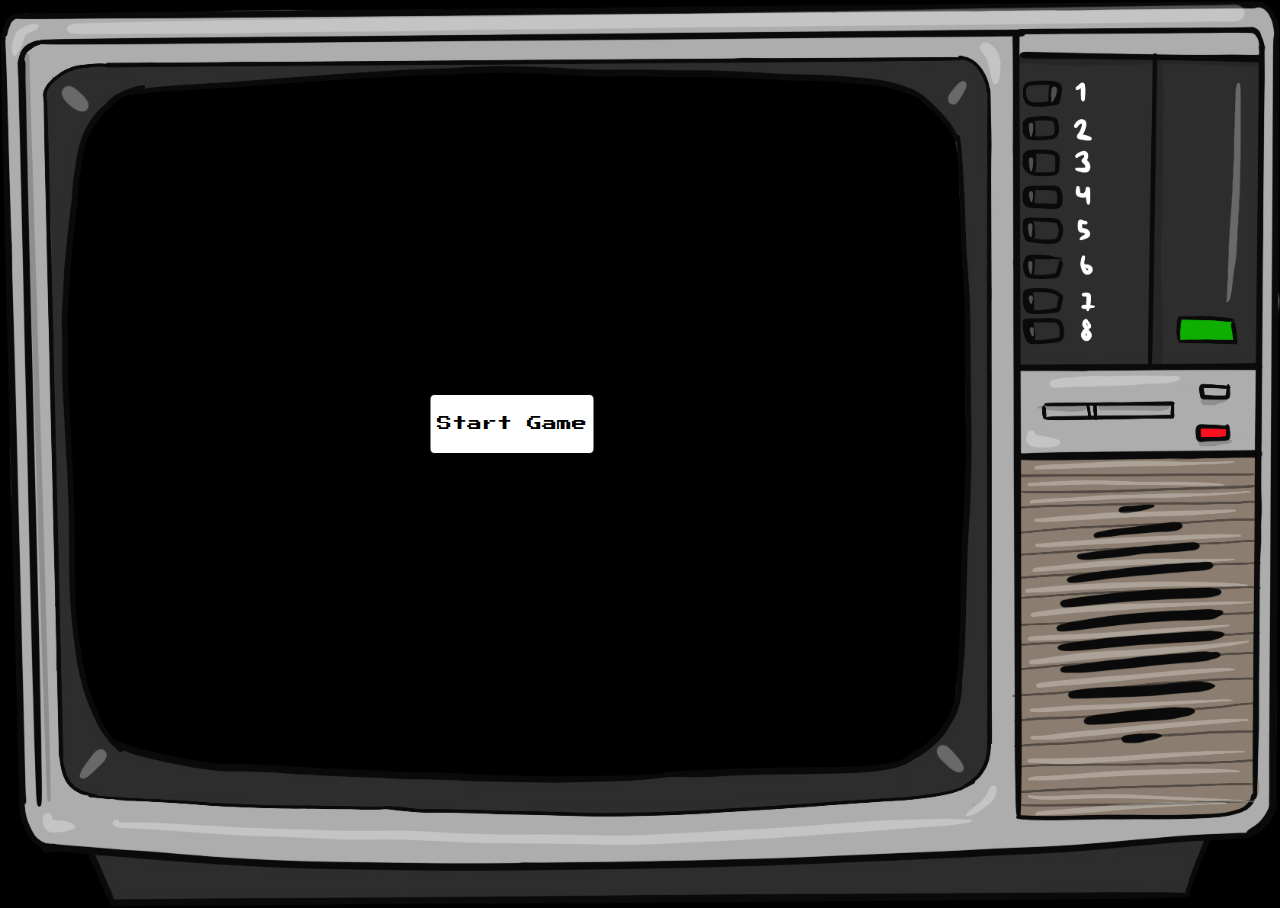
<file: index.html>
<!DOCTYPE html>
<html lang="en">
  <head>
    <meta charset="UTF-8" />
    <meta http-equiv="X-UA-Compatible" content="IE=edge" />
    <meta name="viewport" content="width=device-width, initial-scale=1.0" />
    <link rel="stylesheet" href="style.css" />
    <title>PokeDex RPG</title>
  </head>
  <body>
    <script type="module" src="./frontend/static/js/index.js"></script>
  </body>
</html>
</file>
<file: style.css>
@import url("https://fonts.googleapis.com/css2?family=Press+Start+2P&display=swap");
/*font-family: 'Press Start 2P', cursive;*/

* {
  font-family: "Press Start 2P", cursive;
  box-sizing: border-box;
  font-size: 16px;
}

body {
  margin: 0;
}

/* Main frame styling */
.grid-container {
  display: grid;
  grid-template-columns: 6.5rem 6.5rem 6.5rem 6.5rem 6.5rem 6.5rem 6.5rem 6.5rem 6.5rem 6.5rem;
  grid-template-rows: 6.25rem 6.25rem 6.25rem 6.25rem 6.25rem 6.25rem 6.25rem 6.25rem;
  width: 65rem;
  height: 50rem;
  border: 1px solid #000;
  margin: 0.625rem auto;
}

.player-info-container {
  grid-column: 1 / 4;
  grid-row: 1 / 3;
  size: 100%;
}

.action-buttons {
  grid-column: 1 / 4;
  grid-row: 3 / 9;
}

.vertical-line {
  grid-column: 4 / 4;
  grid-row: 1 / 9;
  width: 1px;
  background: #000;
  z-index: 2;
}

.horizontal-line {
  grid-column: 4 / 11;
  grid-row: 7 / 7;
  width: 100%;
  height: 1px;
  background: #000;
  z-index: 3;
}

.enemy-info-container {
  grid-column: 8 / 11;
  grid-row: 1 / 3;
}

.enemy-character-container {
  grid-column: 9 / 11;
  grid-row: 3 / 7;
}

.player-character-container {
  grid-column: 4 / 6;
  grid-row: 3 / 7;
}

.message-box-container {
  grid-column: 6 / 9;
  grid-row: 3 / 7;
}

.log-area-container {
  grid-column: 4 / 11;
  grid-row: 7 / 11;
}

h2 {
  font-size: 1.563rem;
  text-align: center;
}

/* Action buttons styling */
#actionButtons {
  display: block;
  justify-content: center;
  width: 12.5rem;
  margin: 0px 14.5%;
}

button:disabled,
button[disabled] {
  border: 1px solid #999999;
  background-color: #cccccc;
  color: #666666;
}

.btn {
  position: relative;
  width: 13.75rem;
  height: 5rem;
  margin-top: 1.25rem;
  font-size: 1.25rem;
  background-color: #fff;
  border: 1px solid #000;
  border-radius: 5px;
  color: #000;
  outline: none;
}
.btn .tooltip-text {
  visibility: hidden;
  height: auto;
  width: 13rem;
  background-color:black;
  color:#fff;
  justify-content: center;
  text-align: center;
  padding: 8px 24px;
  border-radius: 5px;
  position:absolute;
  top:0%;
  right:110%;
  z-index: 1;
}

.btn:hover .tooltip-text {
  visibility:visible;
}

.btn:hover:enabled {
  background-color: rgb(40, 202, 40);
}


/* Live typing styling */
#messege_box {
  position: relative;
  margin: 30% auto;
  padding: 0.5rem;
  width: 100%;
  height: 100%;
  overflow: hidden;
  text-align: center;
  font-size: small;
}

#liveAction {
  overflow: hidden;
  margin: 0 auto;
  white-space: nowrap;
  animation: typing 3.5s steps(30, end);
}

@keyframes typing {
  from {
    width: 0;
  }
  to {
    width: 100%;
  }
}

/* Character sprites styling */
.enemy-character {
  position: absolute;
  width: 13rem;
  height: 20rem;
  margin: 1rem -0.1rem;
}

.hero-character {
  position: relative;
  width: 13rem;
  height: 20rem;
  margin: 1rem -1rem;
}

/* Health bar styling */
.health-bar-player,
.health-bar-enemy {
  position: relative;
  width: 15.625rem;
  height: 1.25rem;
  border: 1px solid #000000;
  border-radius: 20px;
  margin: 0 auto;
}

.health-bar-fill {
  height: 100%;
  background: rgb(40, 202, 40);
  transition: width 0.5s;
  border-radius: 20px;
}

.health-bar-value {
  position: absolute;
  width: 100%;
  height: 100%;
  display: flex;
  align-items: center;
  justify-content: center;
  font-weight: bold;
}

.mana-bar-player
{
  position: relative;
  width: 15.625rem;
  height: 1.25rem;
  border: 1px solid #000000;
  border-radius: 20px;
  margin: 0 auto;
}

.mana-bar-fill {
  height: 100%;
  background: #4770FF;
  transition: width 0.5s;
  border-radius: 20px;
}

.mana-bar-value {
  position: absolute;
  width: 100%;
  height: 100%;
  display: flex;
  align-items: center;
  justify-content: center;
  font-weight: bold;
}

.hp-container-player {
  display: flex;
  flex-direction: column;
  justify-content: center;
  padding-bottom: 10.25rem;
}

.hp-container-enemy {
  display: inline-block;
  margin-left: 64%;
}

/* Combat log styling */
#combatLogArea {
  position: relative;
  margin: 1.25rem 11rem;
  padding: 0.625rem 0.938rem;
  width: 18.172rem;
  height: 10.031rem;
  overflow: hidden;
  background-color: #000;
  text-align: left;
  color: #fff;
}

p {
  padding: 0.094rem;
}

.tv {
  position: absolute;
  margin: -0.063rem 9.75rem;
  width: 26rem;
  height: 12.5rem;
}

/* status effects */

@keyframes shake {
  0% { transform: skewX(-152deg); }
  5% { transform: skewX(60deg); }
  10% { transform: skewX(-115deg); }
  15% { transform: skewX(85deg); }
  20% { transform: skewX(-40deg);}
  30% {transform: skewX(0deg);}
  100% { transform: skewX(0deg); }  
}

@keyframes poison {
  0% {color :rgb(40, 202, 40)}
  30% {color: #000}
  40% {color :rgb(40, 202, 40)}
  70% {color: #000}
  80% {color :rgb(40, 202, 40)}
  100% {color: #000}
}

@keyframes burn {
  0% {color :#FF4F47}
  30% {color: #000}
  40% {color :#FF4F47}
  70% {color: #000}
  80% {color :#FF4F47}
  100% {color: #000}
}

.shake {
  animation: 5s shake;
}
.poison {
  animation: 5s poison;
}
.burn {
  animation: 5s burn;
}

@media only screen and (min-width: 1280px) and (max-width: 1439px) {
  * {
    font-size: 12px;
  }
}

@media only screen and (min-width: 1007px) and (max-width: 1279px) {
  * {
    font-size: 10px;
  }
}

@media only screen and (min-width: 640px) and (max-width: 1006px) {
  * {
    font-size: 10px;
  }
}

@media only screen and (min-width: 1px) and (max-width: 639px) {
  * {
    font-family: "Press Start 2P", cursive;
    box-sizing: border-box;
    font-size: 10px;
  }

  /* Main frame styling */
  .grid-container {
    display: grid;
    grid-template-columns: 1fr 1fr 1fr 1fr 1fr 1fr 1fr 1fr 1fr 1fr;
    grid-template-rows: 1fr 1fr 1fr 1fr 1fr 1fr 1fr 1fr 1fr 1fr 1fr 1fr;
    width: 100vw;
    height: 100vh;
    border: none;
    margin: 0;
  }

  .player-info-container {
    grid-column: 7 / 11;
    grid-row: 5 / 8;
    size: 100%;
    margin-top: 3rem;
  }

  .action-buttons {
    grid-column: 1 / 11;
    grid-row: 9 / 13;
    display: inline-block;
  }

  .vertical-line {
    grid-column: 4 / 4;
    grid-row: 1 / 9;
    width: 1px;
    background: none;
    z-index: 2;
  }

  .horizontal-line {
    grid-column: 4 / 11;
    grid-row: 7 / 7;
    width: 100%;
    height: 1px;
    background: none;
    z-index: -1;
  }

  .enemy-info-container {
    grid-column: 1 / 5;
    grid-row: 1 / 4;
    margin-top: 1rem;
  }

  .enemy-character-container {
    grid-column: 8 / 11;
    grid-row: 1 / 4;
  }

  .player-character-container {
    grid-column: 1 / 3;
    grid-row: 5 / 8;
  }

  .message-box-container {
    grid-column: 3 / 9;
    grid-row: 3 / 6;
  }

  .log-area-container {
    grid-column: 1 / 11;
    grid-row: 8 / 9;
  }

  h2 {
    font-size: 1.5rem;
    text-align: center;
  }

  /* Action buttons styling */
  #actionButtons {
    display: inline-block;
    justify-content: center;
    width: 12.5rem;
    margin: 0 30%;
    margin-top: 1rem;
  }

  button:disabled,
  button[disabled] {
    border: 1px solid #999999;
    background-color: #cccccc;
    color: #666666;
  }

  .btn {
    width: 13.75rem;
    height: 5rem;
    margin-left: 1rem;
    margin-top: 1.25rem;
    font-size: 1.25rem;
    background-color: #fff;
    border: 1px solid #000;
    border-radius: 5px;
    color: #000;
    outline: none;
  }

  .btn:hover:enabled {
    background-color: rgb(40, 202, 40);
  }

  #messege_box {
    position: relative;
    margin: 30% auto;
    padding: 0.5rem;
    width: 100%;
    height: 100%;
    overflow: hidden;
    text-align: center;
    font-size: small;
  }

  #liveAction {
    overflow: hidden;
    margin: 0 auto;
    white-space: nowrap;
    animation: typing 3.5s steps(30, end);
  }

  @keyframes typing {
    from {
      width: 0;
    }
    to {
      width: 100%;
    }
  }

  /* Character styling */
  .enemy-character {
    position: absolute;
    width: 13rem;
    height: 20rem;
    margin: 1rem -0.7rem;
  }

  .hero-character {
    position: relative;
    width: 13rem;
    height: 20rem;
    margin: 1rem -0.5rem;
  }

  /* Health bar styling */
  .health-bar-player,
  .health-bar-enemy {
    position: relative;
    width: 15.625rem;
    height: 1.25rem;
    border: 1px solid #000000;
    border-radius: 20px;
    margin: 1rem;
  }

  .health-bar-fill {
    height: 100%;
    background: rgb(40, 202, 40);
    transition: width 0.5s;
    border-radius: 20px;
  }

  .health-bar-value {
    position: absolute;
    width: 100%;
    height: 100%;
    display: flex;
    align-items: center;
    justify-content: center;
    font-weight: bold;
  }

  .hp-container-player {
    display: inline-block;
    justify-content: right;
    padding-bottom: 0;
    margin: -1rem -3rem;
  }

  .hp-container-enemy {
    display: inline-block;
    margin-left: 64%;
  }

  /* Combat log styling */
  #combatLogArea {
    position: relative;
    margin: 0;
    padding: 1rem;
    width: 100vw;
    height: 10vh;
    overflow: hidden;
    background-color: #000;
    text-align: left;
    color: #fff;
  }

  p {
    padding: 0.094rem;
  }

  .tv {
    display: none;
  }


}

/* Start button styling */

.tvContainer {
  position: relative;
  width: auto;
  height: 100%;
}

.tvContainer img {
  width: auto;
  height: 100%;
}

.tvContainer .start-game-btn {
  position: absolute;
  top: 45%;
  left: 40%;
  transform: translate(-50%, -50%);
  -ms-transform: translate(-50%, -50%);
}
</file>
